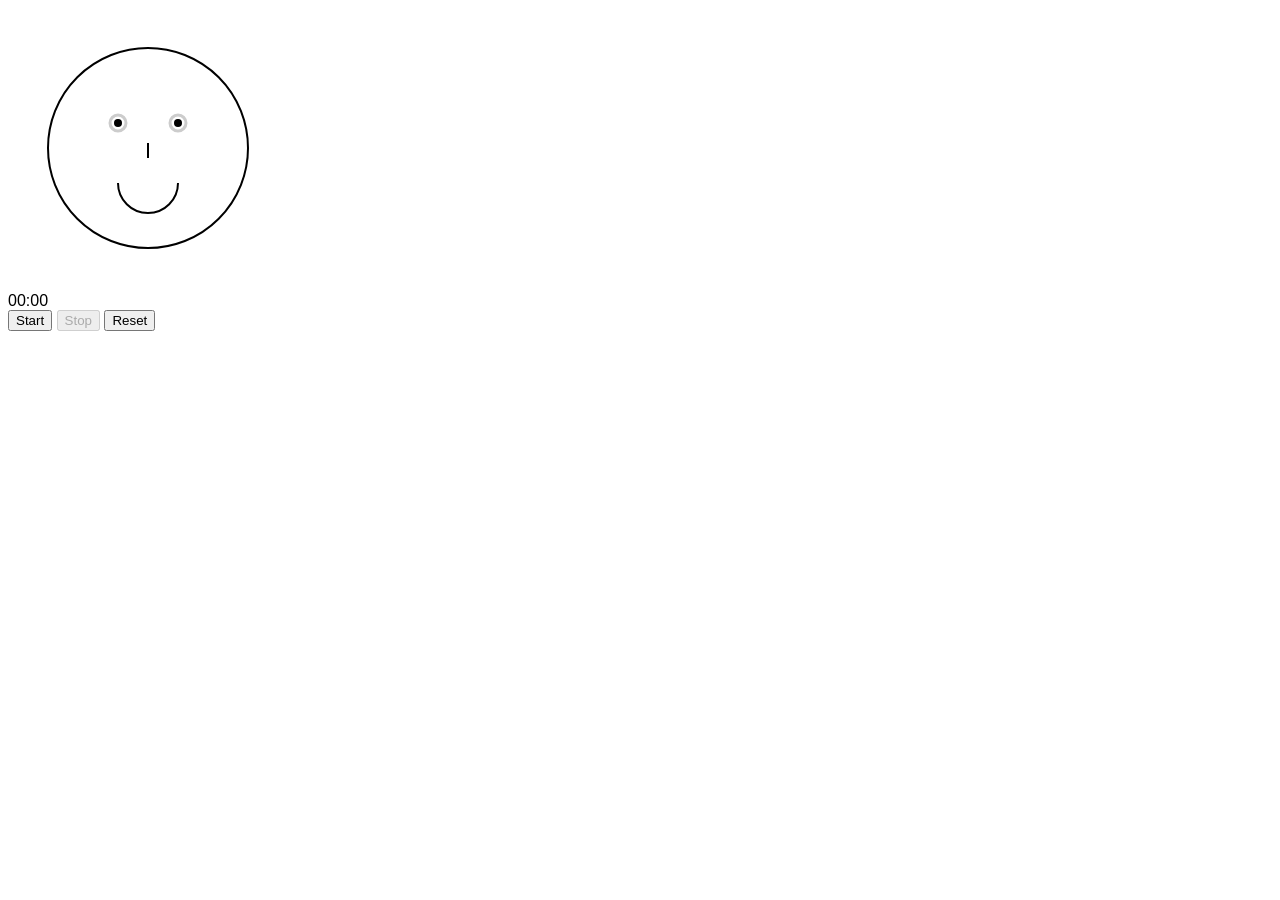
<file: timer-extension/index.html>
<!DOCTYPE html>
<html lang="en">
<head>
  <meta charset="UTF-8">
  <meta name="viewport" content="width=device-width, initial-scale=1.0">
  <title>Dewd Timer</title>
  <link rel="stylesheet" href="styles.css">
</head>
<body>
  <div class="container">
    <canvas id="faceCanvas" width="280" height="280"></canvas>
    <div class="timer-display">
      <span id="minutes">00</span>:<span id="seconds">00</span>
    </div>
    <div class="controls">
      <button id="startBtn" class="btn">Start</button>
      <button id="stopBtn" class="btn" disabled>Stop</button>
      <button id="resetBtn" class="btn">Reset</button>
    </div>
  </div>
  <script src="script.js"></script>
</body>
</html>
</file>
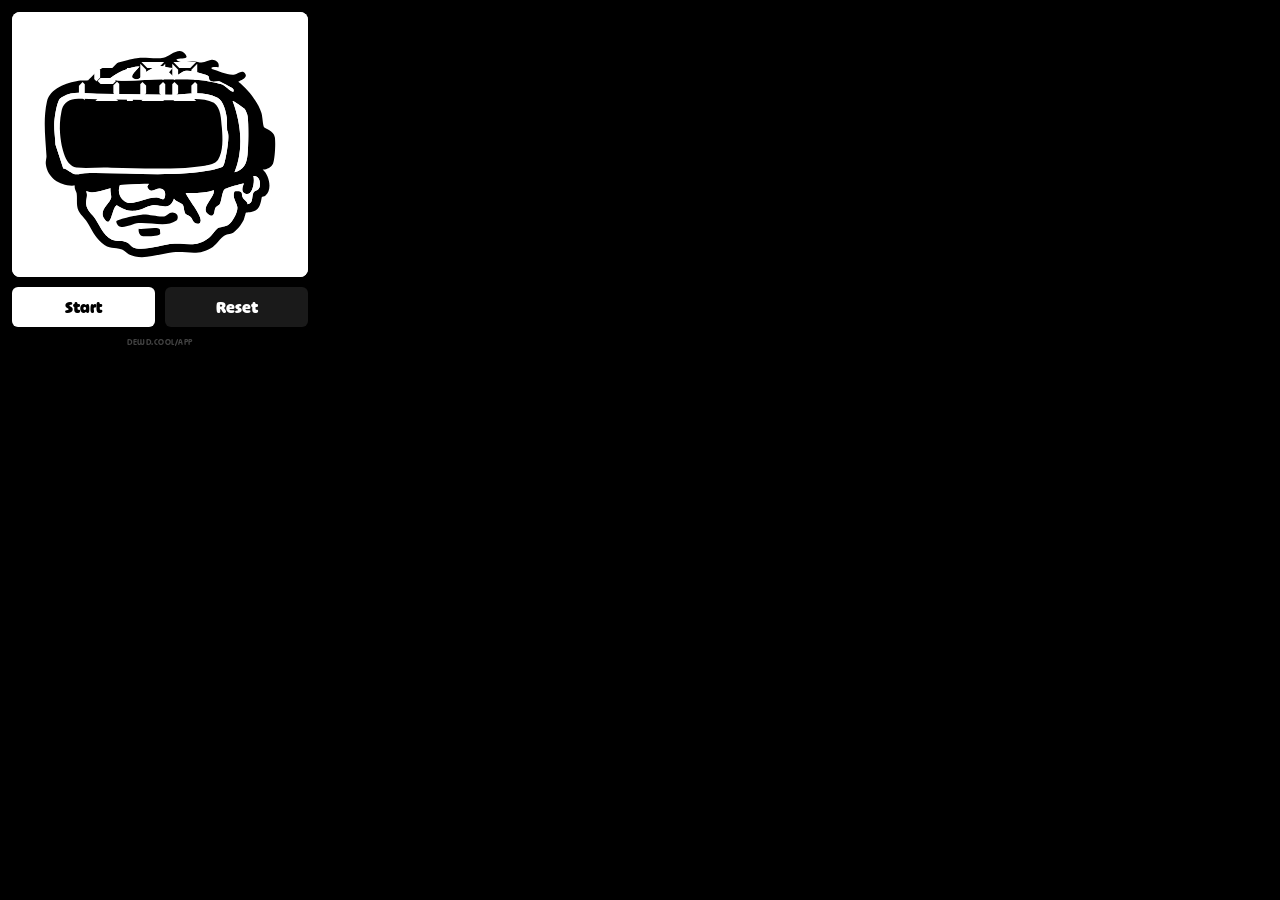
<file: dewd-timer-extension/popup.html>
<!DOCTYPE html>
<html lang="en">
<head>
<meta charset="UTF-8">
<meta name="viewport" content="width=device-width, initial-scale=1.0">
<title>DEWD Timer</title>
<link rel="stylesheet" href="popup.css">
</head>
<body>

<div class="popup">

  <!-- Face + clock as one SVG unit -->
  <div class="face-unit">
    <svg id="faceSvg" viewBox="0 0 153.62 137.62" xmlns="http://www.w3.org/2000/svg">

      <!-- White rounded card background -->
      <rect fill="#fff" x="-10.55" y="0" width="174.72" height="137.62" rx="6.34" ry="6.34"/>

      <!-- Illustration group -->
      <g transform="translate(0, 10)">
        <path d="M85.27,14.72c2.25,2.23,6.43.94,9.52.95,1.16,0,2.23.53,3.39.55,2.36.04,4.27-1.54,5.72-1.41,2.12.18,3.89,1.5,3.29,3.81-.16.17-4.82-.5-3.41.97,3.28.87,8.52,3.52,11.83,2.83,1.43-.3,3.71-2.63,5.27-.67,1.85,2.31-1.97,3.48-3.45,4.43,4.77,3.59,10.29,10.48,12.04,16.22.54,1.77.73,6.53,1.35,7.43.57.83,4.93,1.57,5.59,5.13.48,2.63.07,11.15-.91,13.66-.77,1.98-3.35,3.23-5.4,3.14,3.35,2.79,5.16,10.43,1.5,13.44-.65.53-1.78.63-1.9.77-.25.29-.4,4.23-2.2,6.09-2.27,2.35-5.5,1.76-6.11,2.17-.19.13-.73,2.79-1.09,3.54-1.11,2.36-4.01,6.19-6.41,7.24-1.24.54-2.35.28-3.75,1.12-1.76,1.05-4.19,4.61-5.9,5.79-7.32,5.06-13.11,1.95-20.68,2.73-7.16.73-15.91,4.71-23.01,1.07-1.19-.61-2.14-1.97-3.45-2.4-4.29-1.41-6.39.1-10.6-3.53-3.81-3.29-5.11-6.92-7.63-10.89-1.17-1.85-3.63-3.97-4.4-5.83-1.25-3.04-.52-5.9-.9-8.85-.16-1.28-1.41-2.56-.95-4.17-7.08.69-14.15-3.64-15.06-11.01-.22-1.76.42-3.13.34-4.34-.57-9.28-1.84-18.83.21-28.16,1.55-7.04,10.22-9.75,16.43-10.86,1.63-.29,3.95.08,5.06-.3.38-.13,4.01-4.45,5.73-5.48,3.45-2.08,16.13-5.7,20.24-6.07s9.64.71,13.04-.11,8.17-6.11,11.29-1.92c2.64,3.55-2.91,1.55-4.65,2.95ZM66.26,18.13c-6.09.61-12.07,3.2-16.57,7.3,2.9-.34,6.16.35,8.93.31,6.87-.11,13.46-.79,20.54-.79,6.19,0,14.39-.38,20.35.6,2.12.35,7.84,1.46,9.64,2.02,1,.31,5.15,4.42,5.83,3.71.15-1.1.02-1.26-.79-1.88-.39-.3-6.05-3.3-6.4-3.39-1.56-.4-3.58,1-5.17-.53-.55-.54-.2-1.38-.55-1.98-.73-1.26-10-3.15-11.71-2.97-2.39.25-4.77,3.25-6.69,2.89l-2.26-2.21,1.9-2.1c-2.83-.17-6.06-1.71-8.91-.88-.31.09-4.97,2.95-5.46,3.31-1.8,1.34-2.11,3.81-4.76,3.33-4.68-.86.97-4.96,2.07-6.74ZM111.72,51.67c-.16-.31-.07-5.65-.25-6.86-.52-3.31-1.72-8.77-4.8-10.31-8.56-4.27-15.69-1.46-24.56-1.54-12.67-.12-25.31-.4-38.01-.49-6.26-.04-12.16-1.83-17.73,1.55-.7.43-1.48.72-1.91,1.5-1.4,2.53-2.46,9.59-2.55,12.56-.11,3.59.53,7.06.62,10.63l4.07,12.5c2.3.24,4.25,2.75,6.27,2.99,1.79.21,3.24-.49,4.87-.53,20.29-.5,46.55,2.27,66.08-1.66.72-.15,5.12-1.46,5.49-1.7,1.24-.77,2.49-9.61,2.7-11.55.27-2.49.61-5.32-.29-7.09ZM120.69,40.21c-.46-.56-5.94-4.33-6.18-4.05,4.37,11.72,5.86,25.26.97,37.04,4.83-1.33,6.26-4.3,6.76-9.08.47-4.54.62-15.51.07-19.94-.13-1.04-.99-3.21-1.63-3.98ZM122.32,89.77c3.2-.31,1.89-4.64,3.18-6.31.54-.7,1.57-.74,2.15-1.26,2.12-1.9,1.07-7.72-2.42-7.04.94,2.47-.31,11.05-4.39,9.03-2.14-1.06-1.13-3.51-.49-5.13-.38-.35-9.6,2.58-9.97,2.94-1.59,1.52-1.46,6.12-2.67,7.92-.45.67-1.81.9-2.21,1.82-.57,1.28-.16,5.63-3.45,3.44-4.96-3.3,3.37-8.78,2.71-12.7-4.76,1.48-9.66,1.63-14.62,1.47,1.36,3.25,8.1,11.32,7.79,14.36-.21,2.07-2.24,1.97-3.54.76-.74-.69-.86-1.84-1.79-2.73-.77-.72-1.86-.87-2.33-1.32-1.14-1.11-.89-3.74-1.56-4.89-.57-.97-3.94-1.82-4.66-3.26-2.21,6.75-6.82,2.86-11.16,3.43-2.42.32-5.71,2.53-8.86,2.85-4.02.41-6.36-.89-9.66-2.86-2.73,1.46-2.75,12.76-6.53,6.97-2.97-4.54,2.96-7.77,3.6-10.87.26-1.27-.67-3.39-.27-4.88-4.35.86-8.13,3.27-12.67,1.46,1,2.17-.19,4.48-.03,6.56.29,3.58,3.02,5.15,4.81,7.9,2.74,4.2,4.91,10.36,10.6,11.33,2.49.42,3.94-.34,6.52,1.28.84.53,1.3,1.56,2.32,2.06,4.95,2.42,15.41-1.52,20.85-1.83,7.44-.43,11.44,2.29,18.51-2.93,1.54-1.14,3.69-4.46,4.66-5.09,1.32-.86,3.86-.58,5.79-2.01,2.07-1.53,4.56-6.16,4.45-8.74-.1-2.31-3.08-5.52-1.45-8.49,5.04-.29,3.23,1.02,4.21,3.21.61,1.36,2.37,1.95,2.57,3.57ZM71.14,79.05l-15.14.7c-1.43,3.67.05,7.53,3.65,9.08s10.83-3.06,16.09-2.45c1.33.15,3.12,2.15,3.67-.77.41-2.16-.45-3.86-2.75-3.98-2-.1-4.93,3.08-6.52-.87l.99-1.7Z"/>
        <path fill="#fff" d="M111.72,51.67c.91,1.78.56,4.6.29,7.09-.21,1.94-1.46,10.78-2.7,11.55-.37.23-4.77,1.55-5.49,1.7-19.53,3.93-45.79,1.16-66.08,1.66-1.63.04-3.08.75-4.87.53-2.03-.24-3.98-2.75-6.27-2.99l-4.07-12.5c-.09-3.57-.73-7.04-.62-10.63.09-2.97,1.15-10.03,2.55-12.56.43-.78,1.21-1.07,1.91-1.5,5.57-3.38,11.46-1.59,17.73-1.55,12.7.09,25.34.36,38.01.49,8.86.09,16-2.73,24.56,1.54,3.09,1.54,4.28,7,4.8,10.31.19,1.2.1,6.55.25,6.86Z"/>
        <path d="M33.46,70.7c-6.41-.7-8.09-12.6-8.51-17.61-.25-3.53-.14-7.49.67-11.22.62-3.8,3.05-6.37,7.04-6.67,3.73-.49,7.53.03,11.29.1,11.77.2,23.38.34,35.16.5,8.27.54,18.02-2.55,25.67,1.29,3.76,2.69,3.69,8.67,4.15,12.95.42,5.3.84,12.34-2.05,16.75-1.56,2.08-4.33,2.53-6.75,2.95-4.1.66-8.77,1.09-14.16,1.33-2.44.11-4.97.17-7.43.19-9.66.1-17.65-.24-26.99-.41-5.98-.36-12,.37-17.92-.11l-.17-.03ZM107.05,68.41h0Z"/>
        <path fill="#fff" d="M122.32,89.77c-.2-1.62-1.96-2.21-2.57-3.57-.99-2.19.83-3.5-4.21-3.21-1.63,2.97,1.35,6.19,1.45,8.49.11,2.58-2.38,7.21-4.45,8.74-1.93,1.42-4.48,1.15-5.79,2.01-.97.63-3.12,3.95-4.66,5.09-7.07,5.22-11.07,2.5-18.51,2.93-5.44.31-15.89,4.26-20.85,1.83-1.02-.5-1.49-1.53-2.32-2.06-2.58-1.62-4.03-.86-6.52-1.28-5.7-.97-7.86-7.13-10.6-11.33-1.79-2.75-4.52-4.32-4.81-7.9-.17-2.08,1.02-4.39.03-6.56,4.54,1.81,8.32-.6,12.67-1.46-.4,1.5.53,3.61.27,4.88-.64,3.1-6.57,6.33-3.6,10.87,3.78,5.78,3.81-5.52,6.53-6.97,3.3,1.98,5.64,3.27,9.66,2.86,3.15-.32,6.45-2.54,8.86-2.85,4.34-.57,8.96,3.32,11.16-3.43.73,1.44,4.09,2.28,4.66,3.26.68,1.16.43,3.79,1.56,4.89.47.45,1.57.6,2.33,1.32.94.88,1.06,2.04,1.79,2.73,1.3,1.21,3.33,1.32,3.54-.76.31-3.05-6.43-11.12-7.79-14.36,4.96.16,9.85.02,14.62-1.47.66,3.92-7.67,9.4-2.71,12.7,3.29,2.19,2.88-2.16,3.45-3.44.4-.91,1.76-1.15,2.21-1.82,1.21-1.8,1.09-6.4,2.67-7.92.38-.36,9.59-3.29,9.97-2.94-.64,1.62-1.65,4.07.49,5.13,4.08,2.02,5.32-6.56,4.39-9.03,3.49-.68,4.54,5.14,2.42,7.04-.58.52-1.61.56-2.15,1.26-1.29,1.67.02,6-3.18,6.31ZM85.12,98.39c1.32-.98,1.21-3.25-.33-3.99-3.15-1.5-3.82,1.63-6.59,1.74-2.62.1-7.08-1.05-9.76-1.03-1.93.02-14.03,2.36-14.34,3.7,1.37,5.52,7.55,1.19,11.49.75,5.64-.63,14.84,2.29,19.53-1.18ZM65.77,102.45c-.27,1.43.29,3.36,1.81,3.8,1.39.4,8.87.19,9.35-1.17l-.17-2.16c-1.21-1.82-8.77.16-10.99-.47Z"/>
        <path fill="#fff" d="M66.26,18.13c-1.1,1.77-6.75,5.88-2.07,6.74,2.65.49,2.96-1.99,4.76-3.33.48-.36,5.15-3.22,5.46-3.31,2.86-.83,6.08.71,8.91.88l-1.9,2.1,2.26,2.21c1.92.36,4.31-2.64,6.69-2.89,1.71-.18,10.98,1.72,11.71,2.97.35.61,0,1.44.55,1.98,1.58,1.54,3.61.13,5.17.53.35.09,6.01,3.09,6.4,3.39.82.62.95.78.79,1.88-.68.72-4.83-3.39-5.83-3.71-1.8-.56-7.51-1.67-9.64-2.02-5.96-.98-14.16-.6-20.35-.6-7.09,0-13.67.68-20.54.79-2.78.04-6.04-.65-8.93-.31,4.5-4.11,10.48-6.69,16.57-7.3Z"/>
        <path fill="#fff" d="M71.14,79.05l-.99,1.7c1.59,3.95,4.52.77,6.52.87,2.29.12,3.16,1.83,2.75,3.98-.55,2.92-2.35.93-3.67.77-5.26-.61-12.45,4.02-16.09,2.45s-5.08-5.41-3.65-9.08l15.14-.7Z"/>
        <path fill="#fff" d="M120.69,40.21c.64.77,1.5,2.94,1.63,3.98.55,4.43.4,15.4-.07,19.94-.5,4.77-1.93,7.75-6.76,9.08,4.88-11.78,3.39-25.32-.97-37.04.24-.28,5.72,3.49,6.18,4.05Z"/>
        <path d="M85.12,98.39c-4.69,3.47-13.9.55-19.53,1.18-3.94.44-10.12,4.77-11.49-.75.31-1.35,12.41-3.69,14.34-3.7,2.68-.02,7.14,1.13,9.76,1.03,2.77-.11,3.44-3.24,6.59-1.74,1.55.74,1.66,3.02.33,3.99Z"/>
        <path d="M65.77,102.45c2.21.62,9.78-1.36,10.99.47l.17,2.16c-.47,1.37-7.96,1.57-9.35,1.17-1.52-.43-2.08-2.36-1.81-3.8Z"/>
      </g>

      <!-- Clock text — positioned to match reference translate(31.59, 62.62) but offset for our cropped viewBox -->
      <!-- Original y=62.62, our viewBox starts at y=0 (was y=26.55), so new y = 62.62 - 26.55 = 36.07 -->
      <text id="clockText"
        font-family="DS-Digital, DS-Digital-Bold, monospace"
        font-size="32"
        font-weight="700"
        font-style="italic"
        fill="#fff"
        x="31.59"
        y="46.07">15:00</text>
    </svg>
  </div>

  <!-- HTML buttons -->
  <div class="btn-row">
    <button class="btn btn-start" id="startBtn">Start</button>
    <button class="btn btn-reset" id="resetBtn">Reset</button>
  </div>

  <!-- Footer -->
  <div class="footer">DEWD.COOL/APP</div>

</div>

<script src="popup.js"></script>
</body>
</html>
</file>
<file: timer-extension/styles.css>
/* CSS styles for the timer extension */
body {
    font-family: Arial, sans-serif;
}
.timer {
    font-size: 2em;
    color: #333;
}
.start-btn {
    background-color: #4CAF50;
    color: white;
    padding: 10px 20px;
    border: none;
    cursor: pointer;
}
.start-btn:hover {
    background-color: #45a049;
}
</file>
<file: dewd-timer-extension/popup.css>
@font-face {
  font-family: 'DS-Digital';
  font-weight: 700;
  font-style: italic;
  src: url('DS-Digital-Bold.woff2') format('woff2'),
       url('DS-Digital-Bold.woff') format('woff'),
       url('DS-DIGIB.TTF') format('truetype');
}

@font-face {
  font-family: 'OhnoSoftie';
  font-weight: 700;
  src: url('OhnoSoftie-Bold.woff2') format('woff2'),
       url('OhnoSoftie-Bold.woff') format('woff');
}

@font-face {
  font-family: 'OhnoSoftie';
  font-weight: 500;
  src: url('OhnoSoftie-Medium.woff2') format('woff2'),
       url('OhnoSoftie-Medium.woff') format('woff');
}

/* ── Reset ── */
*, *::before, *::after {
  margin: 0;
  padding: 0;
  box-sizing: border-box;
  -webkit-tap-highlight-color: transparent;
}

body {
  background: #000;
  width: 320px;
  /* height is determined by content */
  overflow: hidden;
  user-select: none;
}

/* ── Popup shell ── */
.popup {
  width: 320px;
  background: #000;
  display: flex;
  flex-direction: column;
  align-items: stretch;
  padding: 12px 12px 10px;
  gap: 10px;
}

/* ── Face + clock SVG unit ── */
.face-unit {
  width: 100%;
  border-radius: 8px;
  overflow: hidden;
  background: #fff; /* fallback, SVG rect covers it */
  flex-shrink: 0;
}

.face-unit svg {
  display: block;
  width: 100%;
  height: auto;
}

/* ── Button row ── */
.btn-row {
  display: flex;
  gap: 10px;
}

.btn {
  flex: 1;
  height: 40px;
  border: none;
  border-radius: 6px;
  font-family: 'OhnoSoftie', sans-serif;
  font-weight: 700;
  font-size: 18px;
  line-height: 1;
  cursor: pointer;
  background: #1a1a1a;
  color: #fff;
  transition: background 0.12s, transform 0.08s;
  display: flex;
  align-items: center;
  justify-content: center;
}

.btn:active {
  transform: scale(0.95);
}

.btn-start {
  background: #fff;
  color: #000;
}

.btn-start:hover {
  background: #e8e8e8;
}

.btn-reset {
  background: #1a1a1a;
  color: #fff;
}

.btn-reset:hover {
  background: #2a2a2a;
}

/* ── Footer ── */
.footer {
  font-family: 'OhnoSoftie', sans-serif;
  font-weight: 500;
  font-size: 9px;
  color: #444;
  letter-spacing: 0.06em;
  text-align: center;
  text-transform: uppercase;
  padding-bottom: 2px;
}
</file>
